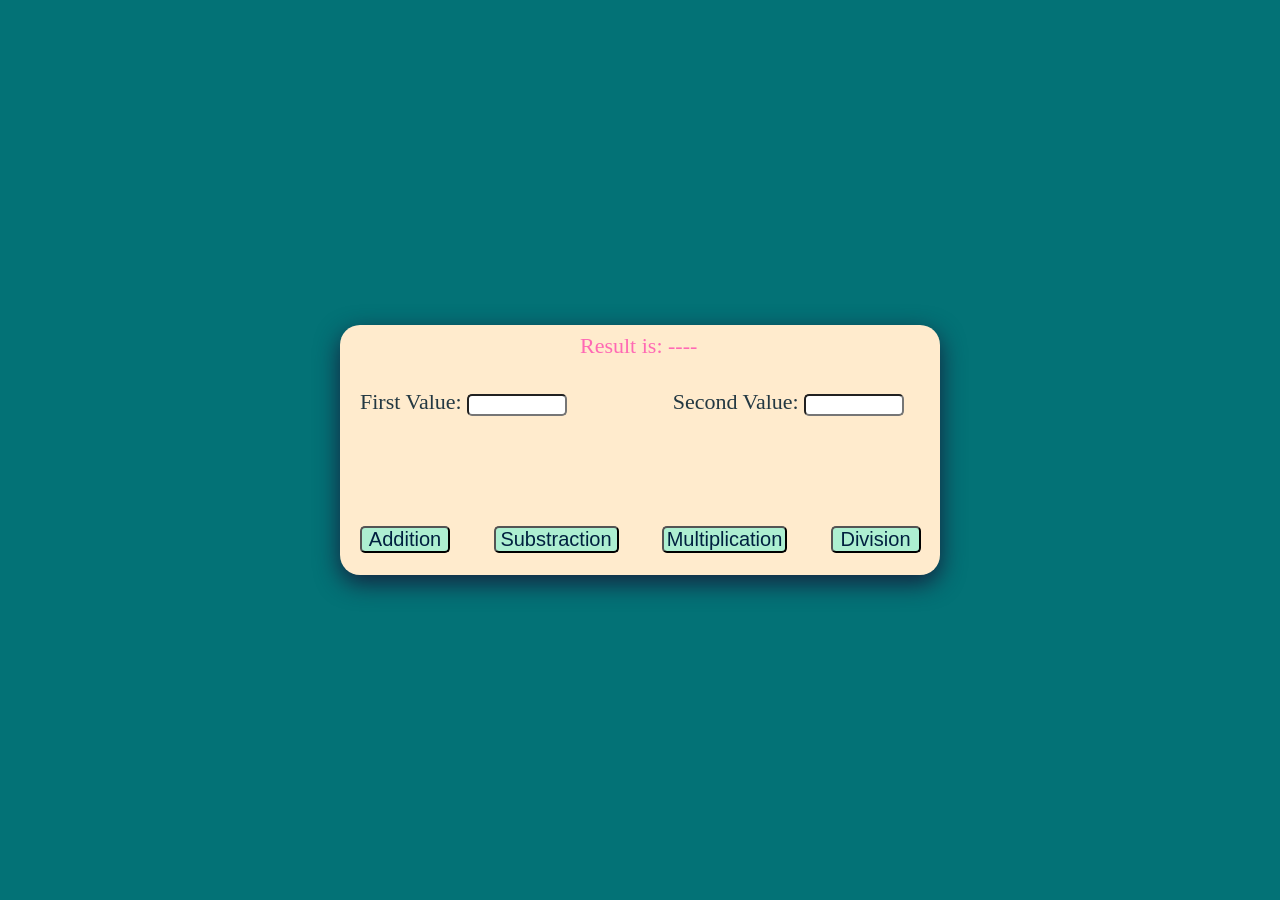
<file: calculator/index.html>
<!DOCTYPE html>
<html lang="en">
  <head>
    <meta charset="UTF-8" />
    <meta name="viewport" content="width=device-width, initial-scale=1.0" />
    <title>Calculator</title>
    <link rel="stylesheet" href="style.css" />
    <script src="./index.js" defer></script>
  </head>
  <body>
    <!-- Addition -->
    <div class="container">
      <div class="chaild">
        <div class="result">
          <span> Result is: </span> <span id="resultValue"> ---- </span>
        </div>
        <div class="inputFields">
          <label> First Value: </label>
          <input type="number" id="field-one" class="field" />
          <label> Second Value: </label>
          <input type="number" id="field-two" class="field" />
        </div>
        <div class="button">
            <button type="submit" id="addition">Addition</button>
            <button type="Submit" id="substraction">Substraction</button>
            <button type="Submit" id="multiplication">Multiplication</button>
            <button type="Submit" id="division">Division</button>
        </div>  
      </div>
    </div>
  </body>
</html>
</file>
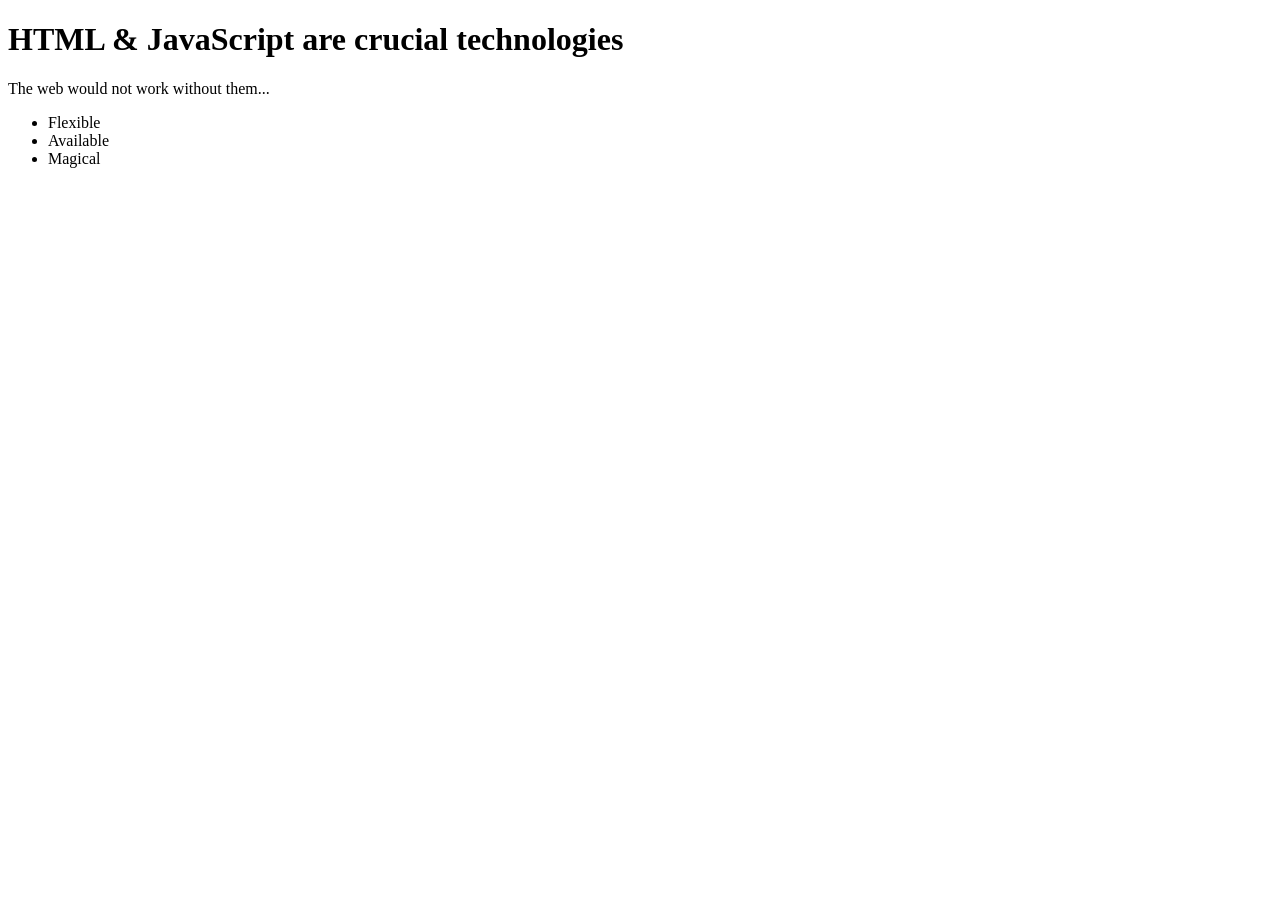
<file: dom/14_domAssig.html>
<!DOCTYPE html>
<html lang="en">
<head>
    <meta charset="UTF-8">
    <meta name="viewport" content="width=device-width, initial-scale=1.0">
    <title>Document</title>
</head>
<body>
    <main>
        <div id="overview">
            <h1> HTML & JavaScript are crucial technologies </h1>
            <p>The web would not work without them...</p>
        </div>
        <div id="advantages">
            <ul>
                <li class="list">Flexible</li>
                <li class="list">Available</li>
                <li class="list">Magical</li>
            </ul>
        </div>
    </main>
    <script>
       const mainHeading = document.querySelector("h1");
       console.log(mainHeading);
       console.log(mainHeading.innerHTML);

       const secondAdvantage = document.getElementsByClassName("list");
       console.log(secondAdvantage[1].innerHTML);

       const advDiv = document.getElementById("advantages");
       console.log(advDiv);
       console.log(advDiv.innerHTML);
    </script>
</body>
</html>
</file>
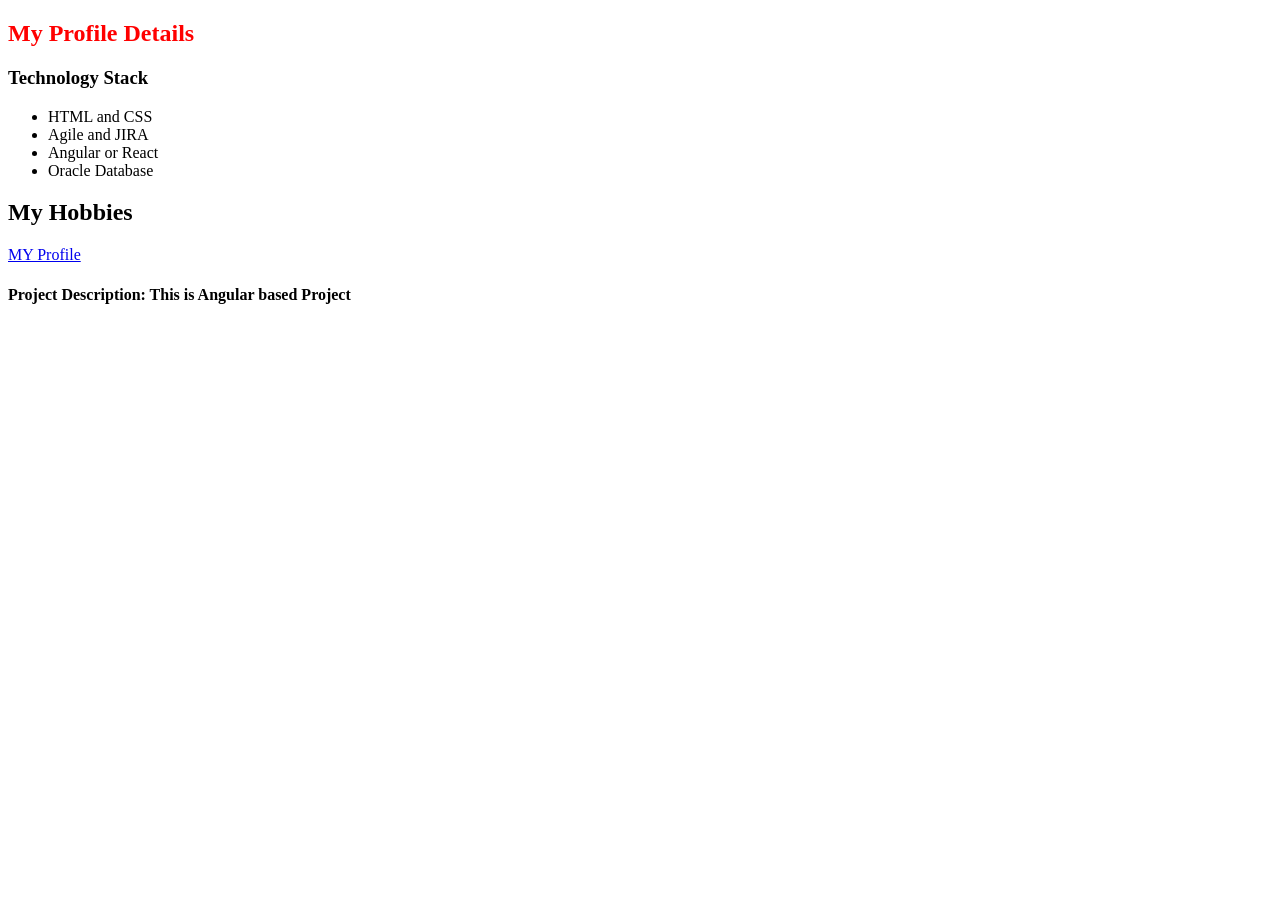
<file: dom/14_myProfile.html>
<!DOCTYPE html>
<html lang="en">
<head>
    <meta charset="UTF-8">
    <meta name="viewport" content="width=device-width, initial-scale=1.0">
    <title>Document</title>
    <script src="./14_main.js" defer></script>
</head>
<body>
    <h2 id="projectName">My Profile Details</h2>
    <h3>Technology Stack</h3>
    <ul>
        <li>HTML and CSS</li>
        <li>Agile and JIRA</li>
        <li>Angular or React</li>
        <li>Oracle Database</li>
    </ul>
    <h2>My Hobbies</h2>
    <a href="http://" target="_blank" >MY Profile</a>
    <h4>Project Description: This is Angular based Project</h4>
</body>
</html>
</file>
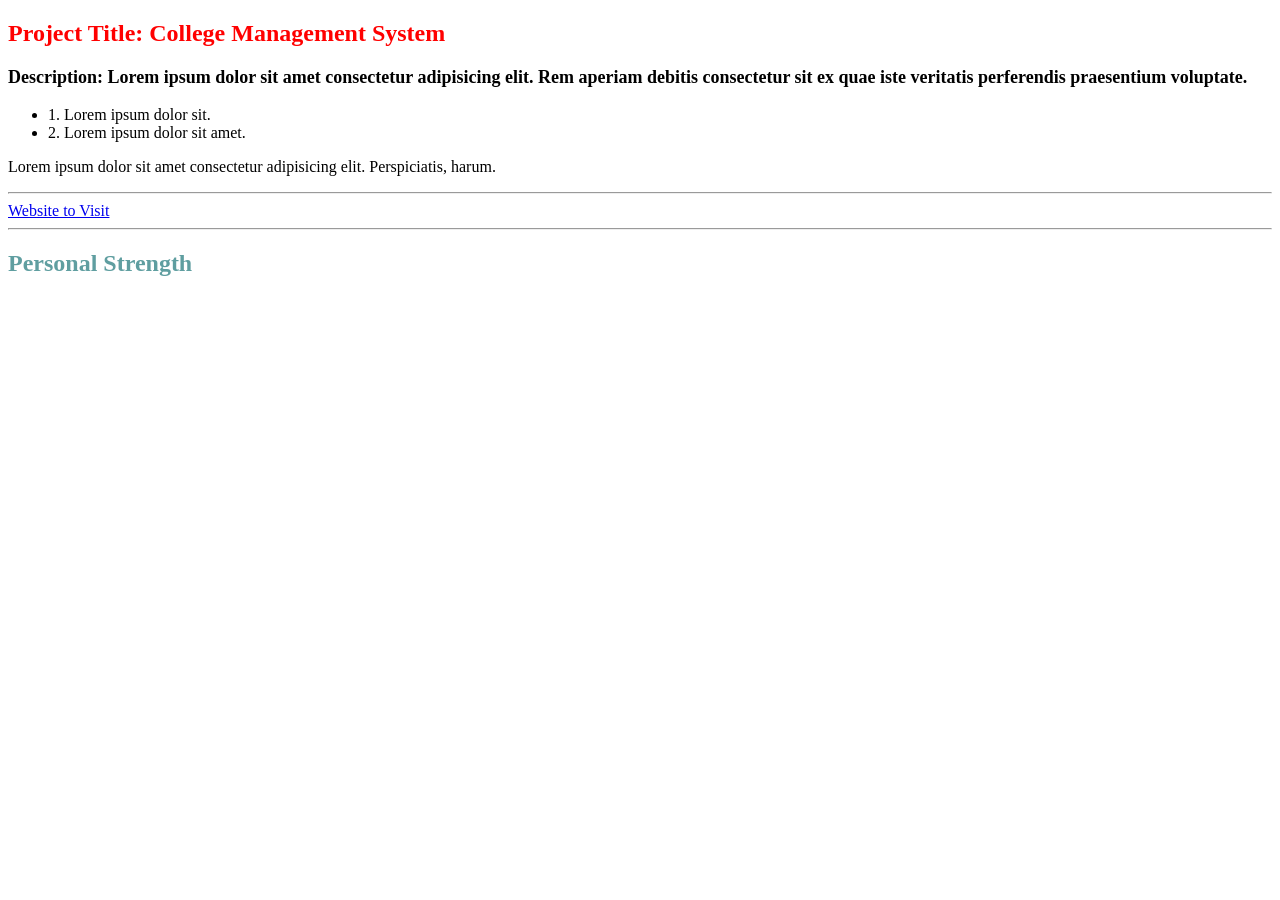
<file: dom/basicDom.html>
<!DOCTYPE html>
<html lang="en">
<head>
    <meta charset="UTF-8">
    <meta name="viewport" content="width=device-width, initial-scale=1.0">
    <title>Basic DOM</title>
    <link rel="stylesheet" href="basicDom.css">
    <script src="./basicScript.js" defer></script>
</head>
<body>
    <h2 id="projectName"> Project Name: Student Management </h2>
    <p> Description: Lorem ipsum dolor sit amet consectetur adipisicing elit. Rem aperiam debitis consectetur sit ex quae iste veritatis perferendis praesentium voluptate.</p>
    <ul id="rolesList">
        <li id="firstRole">1. Lorem ipsum dolor sit.</li>
        <li class="roles">2. Lorem ipsum dolor sit amet.</li>
        <li class="roles" id="role3">3. Lorem ipsum dolor sit amet consectetur.</li>
    </ul>
    <p>Lorem ipsum dolor sit amet consectetur adipisicing elit. Perspiciatis, harum.</p>
    <hr>
    <a href="https://www.codemindtechnology.com/" id="visitLink" target="_blank"> Website to Visit</a>
    <hr>
    <div class="strength">
       
    </div>
</body>
</html>
</file>
<file: calculator/style.css>
*{
    margin: 0;
    padding: 0;
    box-sizing: border-box;
    
}
.container{
    /* background-image: url(calculator/asstes/abstract-digital-grid-black-background_53876-97647.avif); */
    background-repeat: no-repeat;
    background-size: cover;
    width: 100%;
    height: 100vh;
    display: flex;
    justify-content: center;
    align-items: center;
    background-color: rgb(3, 114, 118);
   
}
.chaild{
    width: 600px;
    height: 250px;
    padding: 8px 0px 70px 20px;
    color: white;
    border-radius: 20px;
    box-shadow: 0 8px 25px 0 #16213e;
    font-size: 22px;
    backdrop-filter: blur(4px);
    background-color: blanchedalmond;
}
.result{
    margin-left: 220px;
    margin-bottom: 30px;
    color: hotpink;
}
label{
    color: rgb(35, 56, 66);
}
.field{
    width: 100px;
    height: 22px;
    border-radius: 5px;
}
#field-one{
    margin-right: 100px;
}
.button{
    margin-top: 110px;

}
#addition{
    margin-right: 38px;
    width: 90px;
    border-radius: 5px;
    font-size: 20px;
    color: #00203FFF;
    background-color: #ADEFD1FF;
}
#substraction{
    margin-right: 38px;
    width: 125px;
    border-radius: 5px;
    font-size: 20px;
    color: #00203FFF;
    background-color: #ADEFD1FF;
}
#multiplication{
    margin-right: 38px;
    width: 125px;
    border-radius: 5px;
    font-size: 20px;
    color: #00203FFF;
    background-color: #ADEFD1FF;
}
#division{
    width: 90px;
    border-radius: 5px;
    font-size: 20px;
    color: #00203FFF;
    background-color: #ADEFD1FF;
}
</file>
<file: dom/basicDom.css>

</file>
